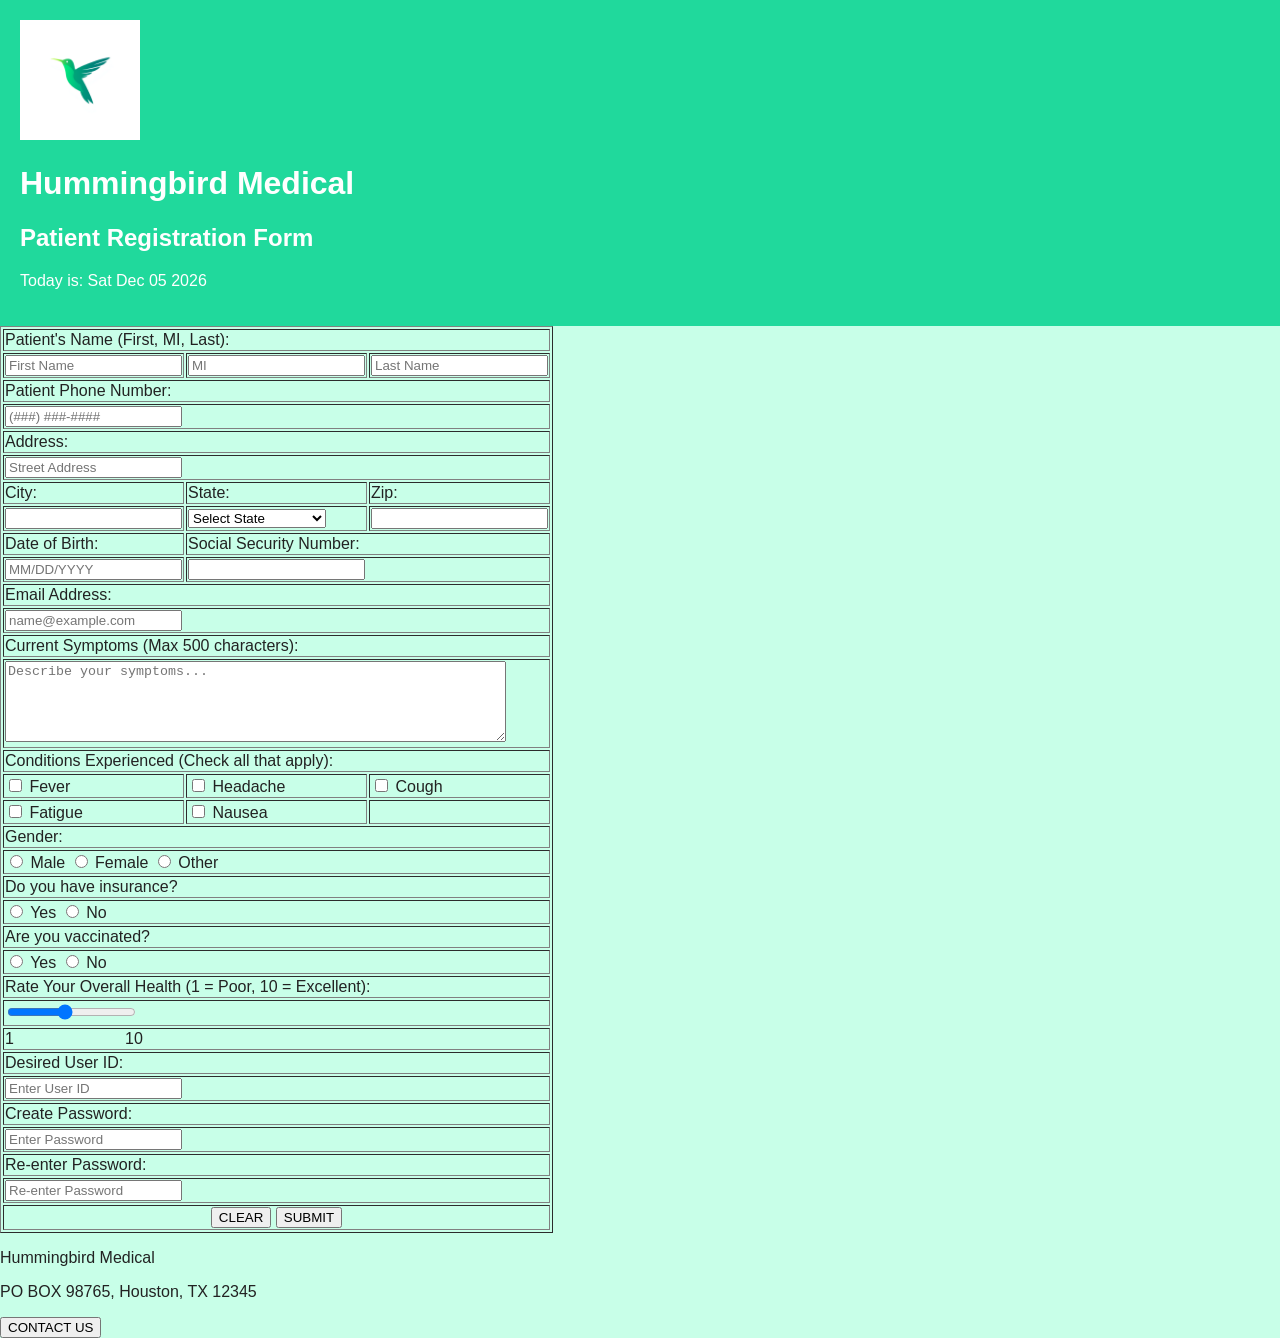
<file: index.html>
<!--
Program name: patient-form.html
Author: Okechukwu Odocha
Date created: 06/17/2026
Date last edited: 06/17/2026
Version: 1.0
Description: Patient registration form for Hummingbird Medical.
-->

<!DOCTYPE html>
<html>
<head>
    <title>Hummingbird Medical - Patient Registration</title>
    <link rel="stylesheet" href="style.css">
</head>
<body>

<!-- BANNER -->
<div class="banner">
    <img src="hbmediclogo.png" width="120">

    <div>
        <h1>Hummingbird Medical</h1>
        <h2>Patient Registration Form</h2>
        <p id="today"></p>
    </div>
</div>

<script>
//Display current date in the banner section
function showDate() 
    {
    document.getElementById("today").innerHTML =
        "Today is: " + new Date().toDateString();
    }
window.onload = showDate;
</script>

<!----Form section--->
<form action="thankyou.html">

<table border="1">

    <!-- Patient Name Section -->
    <tr>
        <td colspan="3">
            Patient's Name (First, MI, Last):
        </td>
    </tr>

    <!-- PATIENT NAME INPUTS -->
    <tr>
        <td>
            <input type="text" maxlength="30" placeholder="First Name">
        </td>

        <td>
            <input type="text" maxlength="1" placeholder="MI">
        </td>

        <td>
            <input type="text" maxlength="30" placeholder="Last Name">
        </td>
    </tr>
<!---Phone number--->
<tr>
        <td colspan="3">Patient Phone Number:</td>
    </tr>

    <tr>
        <td colspan="3">
            <input type="text" maxlength="15" placeholder="(###) ###-####">
        </td>
    </tr>
<!---Address--->
<tr>
        <td colspan="3">Address:</td>
    </tr>

    <tr>
        <td colspan="3">
            <input type="text" maxlength="60" placeholder="Street Address">
        </td>
    </tr>
<!---City, State, Zip--->
<tr>
        <td>City:</td>
        <td>State:</td>
        <td>Zip:</td>
    </tr>

    <tr>
        <td>
            <input type="text" maxlength="30">
        </td>

<td>
    <select>
        <option value="">Select State</option>
        <option value="AL">Alabama</option>
        <option value="AK">Alaska</option>
        <option value="AZ">Arizona</option>
        <option value="AR">Arkansas</option>
        <option value="CA">California</option>
        <option value="CO">Colorado</option>
        <option value="CT">Connecticut</option>
        <option value="DE">Delaware</option>
        <option value="FL">Florida</option>
        <option value="GA">Georgia</option>
        <option value="HI">Hawaii</option>
        <option value="ID">Idaho</option>
        <option value="IL">Illinois</option>
        <option value="IN">Indiana</option>
        <option value="IA">Iowa</option>
        <option value="KS">Kansas</option>
        <option value="KY">Kentucky</option>
        <option value="LA">Louisiana</option>
        <option value="ME">Maine</option>
        <option value="MD">Maryland</option>
        <option value="MA">Massachusetts</option>
        <option value="MI">Michigan</option>
        <option value="MN">Minnesota</option>
        <option value="MS">Mississippi</option>
        <option value="MO">Missouri</option>
        <option value="MT">Montana</option>
        <option value="NE">Nebraska</option>
        <option value="NV">Nevada</option>
        <option value="NH">New Hampshire</option>
        <option value="NJ">New Jersey</option>
        <option value="NM">New Mexico</option>
        <option value="NY">New York</option>
        <option value="NC">North Carolina</option>
        <option value="ND">North Dakota</option>
        <option value="OH">Ohio</option>
        <option value="OK">Oklahoma</option>
        <option value="OR">Oregon</option>
        <option value="PA">Pennsylvania</option>
        <option value="RI">Rhode Island</option>
        <option value="SC">South Carolina</option>
        <option value="SD">South Dakota</option>
        <option value="TN">Tennessee</option>
        <option value="TX">Texas</option>
        <option value="UT">Utah</option>
        <option value="VT">Vermont</option>
        <option value="VA">Virginia</option>
        <option value="WA">Washington</option>
        <option value="WV">West Virginia</option>
        <option value="WI">Wisconsin</option>
        <option value="WY">Wyoming</option>
        <option value="DC">District of Columbia</option>
        <option value="PR">Puerto Rico</option>
    </select>
</td>

        <td>
            <input type="text" maxlength="10">
        </td>
    </tr>
<!---Date of Birth, Social Security Number--->
<tr>
        <td>Date of Birth:</td>
        <td colspan="2">Social Security Number:</td>
    </tr>

    <tr>
        <td>
            <input type="text" placeholder="MM/DD/YYYY" maxlength="10">
        </td>

        <td colspan="2">
            <input type="password" maxlength="11">
        </td>
    </tr>
<!---Email Address--->
<tr>
        <td colspan="3">Email Address:</td>
    </tr>

    <tr>
        <td colspan="3">
            <input type="email" maxlength="50" placeholder="name@example.com">
        </td>
    </tr>
<!---Current Symptoms--->
<tr>
        <td colspan="3">Current Symptoms (Max 500 characters):</td>
    </tr>

    <tr>
        <td colspan="3">
            <textarea maxlength="500" rows="5" cols="60"
                placeholder="Describe your symptoms..."></textarea>
        </td>
    </tr>
<!---Conditions experienced checkboxes--->
<tr>
        <td colspan="3">Conditions Experienced (Check all that apply):</td>
    </tr>

    <tr>
        <td><input type="checkbox"> Fever</td>
        <td><input type="checkbox"> Headache</td>
        <td><input type="checkbox"> Cough</td>
    </tr>

    <tr>
        <td><input type="checkbox"> Fatigue</td>
        <td><input type="checkbox"> Nausea</td>
        <td></td>
    </tr>
<!---Gender--->
<tr>
    <td colspan="3">Gender:</td>
</tr>

<tr>
    <td colspan="3">
        <input type="radio" name="gender" value="Male"> Male

        <input type="radio" name="gender" value="Female"> Female

        <input type="radio" name="gender" value="Other"> Other
    </td>
</tr>
<!---Insurance--->
<tr>
    <td colspan="3">Do you have insurance?</td>
</tr>

<tr>
    <td colspan="3">
        <input type="radio" name="insurance" value="Yes"> Yes

        <input type="radio" name="insurance" value="No"> No
    </td>
</tr>
<!---Is patient vaccinated--->
<tr>
    <td colspan="3">Are you vaccinated?</td>
</tr>

<tr>
    <td colspan="3">
        <input type="radio" name="vaccinated" value="Yes"> Yes

        <input type="radio" name="vaccinated" value="No"> No
    </td>
</tr>
<!---Health rating--->
<tr>
    <td colspan="3">
        Rate Your Overall Health (1 = Poor, 10 = Excellent):
    </td>
</tr>

<tr>
    <td colspan="3">
        <input type="range" min="1" max="10" value="5">
    </td>
</tr>

<tr>
    <td colspan="3">
        1 &nbsp;&nbsp;&nbsp;&nbsp;&nbsp;&nbsp;&nbsp;&nbsp;&nbsp;&nbsp;&nbsp;&nbsp;&nbsp;&nbsp;&nbsp;&nbsp;&nbsp;&nbsp;&nbsp;&nbsp;&nbsp;&nbsp;&nbsp; 10
    </td>
</tr>
<!---User ID--->
<tr>
    <td colspan="3">Desired User ID:</td>
</tr>

<tr>
    <td colspan="3">
        <input type="text" maxlength="20" placeholder="Enter User ID">
    </td>
</tr>
<!---Password--->
<tr>
    <td colspan="3">Create Password:</td>
</tr>

<tr>
    <td colspan="3">
        <input type="password" maxlength="20" placeholder="Enter Password">
    </td>
</tr>
<!---Reenter Password--->
<tr>
    <td colspan="3">Re-enter Password:</td>
</tr>

<tr>
    <td colspan="3">
        <input type="password" maxlength="20" placeholder="Re-enter Password">
    </td>
</tr>
<!---Form buttons--->
<tr>
    <td colspan="3" style="text-align:center;">
        
        <input type="reset" value="CLEAR">

        <input type="submit" value="SUBMIT">

    </td>
</tr>
</table>
    
</form>
<!---footer section--->
<div class="footer">

    <p>Hummingbird Medical</p>
    <p>PO BOX 98765, Houston, TX 12345</p>

    <button onclick="alert('Contact us at support@hummingbirdmedical.com')">
        CONTACT US
    </button>

</div>
</body>
</html>
</file>
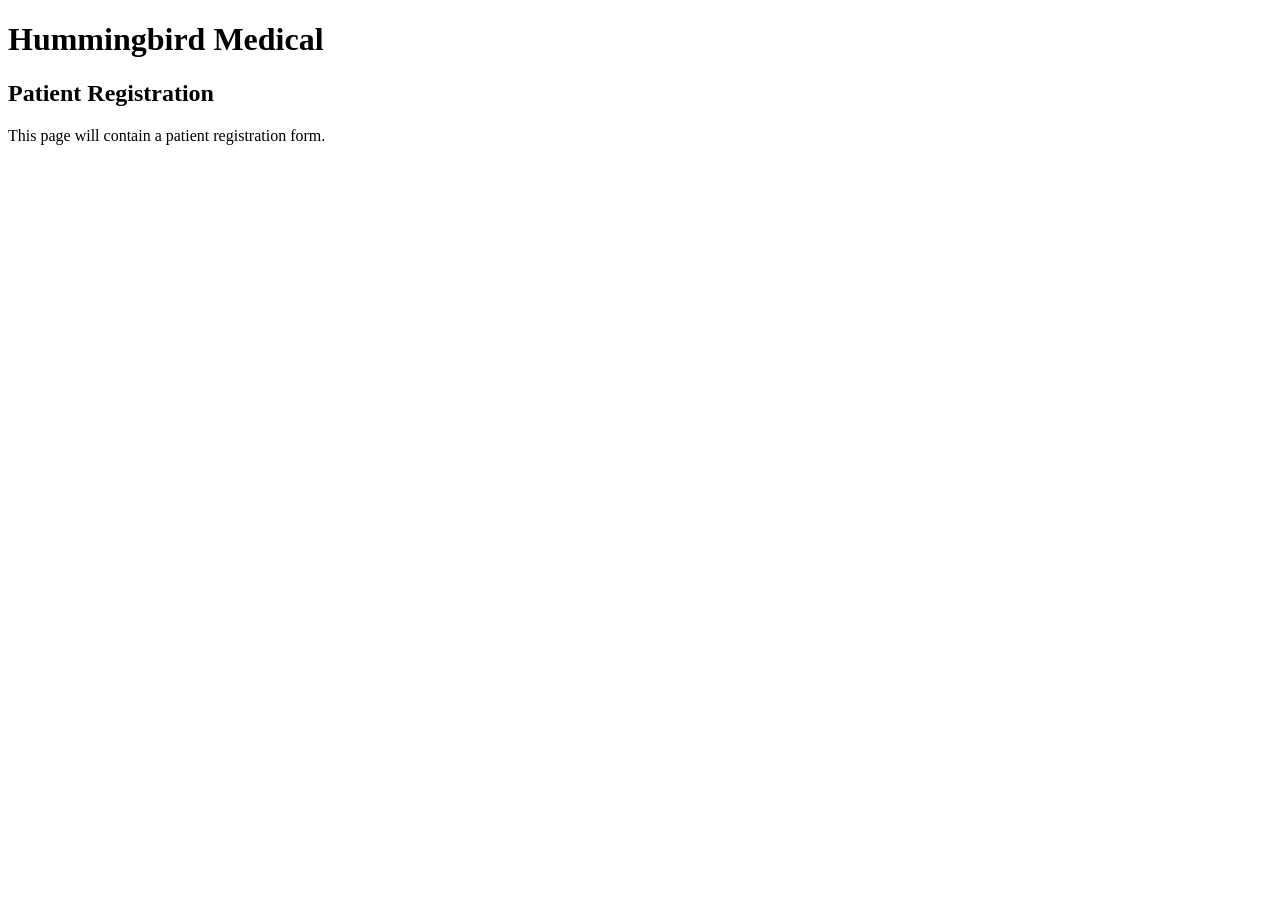
<file: patient-form.html>
<!DOCTYPE html>
<html>
<head>
    <title>Hummingbird Medical</title>
</head>
<body>

<h1>Hummingbird Medical</h1>
<h2>Patient Registration</h2>

<p>This page will contain a patient registration form.</p>

</body>
</html>
</file>
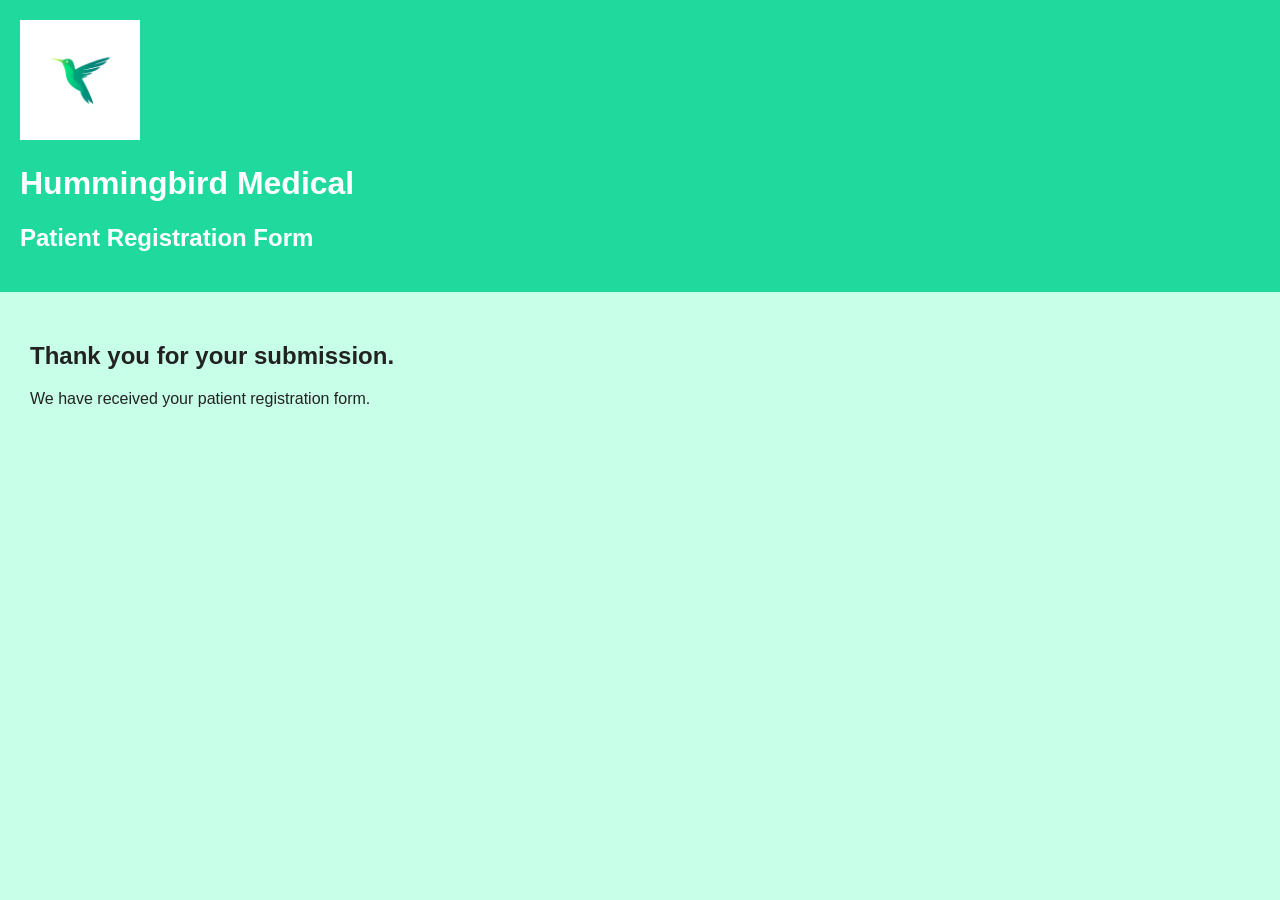
<file: thankyou.html>
<!DOCTYPE html>
<html>
<head>
    <title>Hummingbird Medical - Thank You</title>

    <link rel="stylesheet" href="style.css">
</head>

<body>

<!---Banner--->
<div class="banner">
    <img src="hbmediclogo.png" width="120">

    <div>
        <h1>Hummingbird Medical</h1>
        <h2>Patient Registration Form</h2>
        <p id="today"></p>
    </div>
</div>

<!---Thank you message--->
<div style="padding: 30px;">
    <h2>Thank you for your submission.</h2>
    <p>We have received your patient registration form.</p>
</div>

</body>
</html>
</file>
<file: style.css>
/*
Program Name: style.css
Author: Okechukwu Odocha
Course: MIS 3371
Assignment: Homework 1
*/

body {
    background-color: #c8ffe8;
    font-family: Arial, Helvetica, sans-serif;
    color: #222;
    margin: 0;
    padding: 0;
}

.banner {
    background-color: #20D99C;
    color: white;
    padding: 20px;
}
</file>
